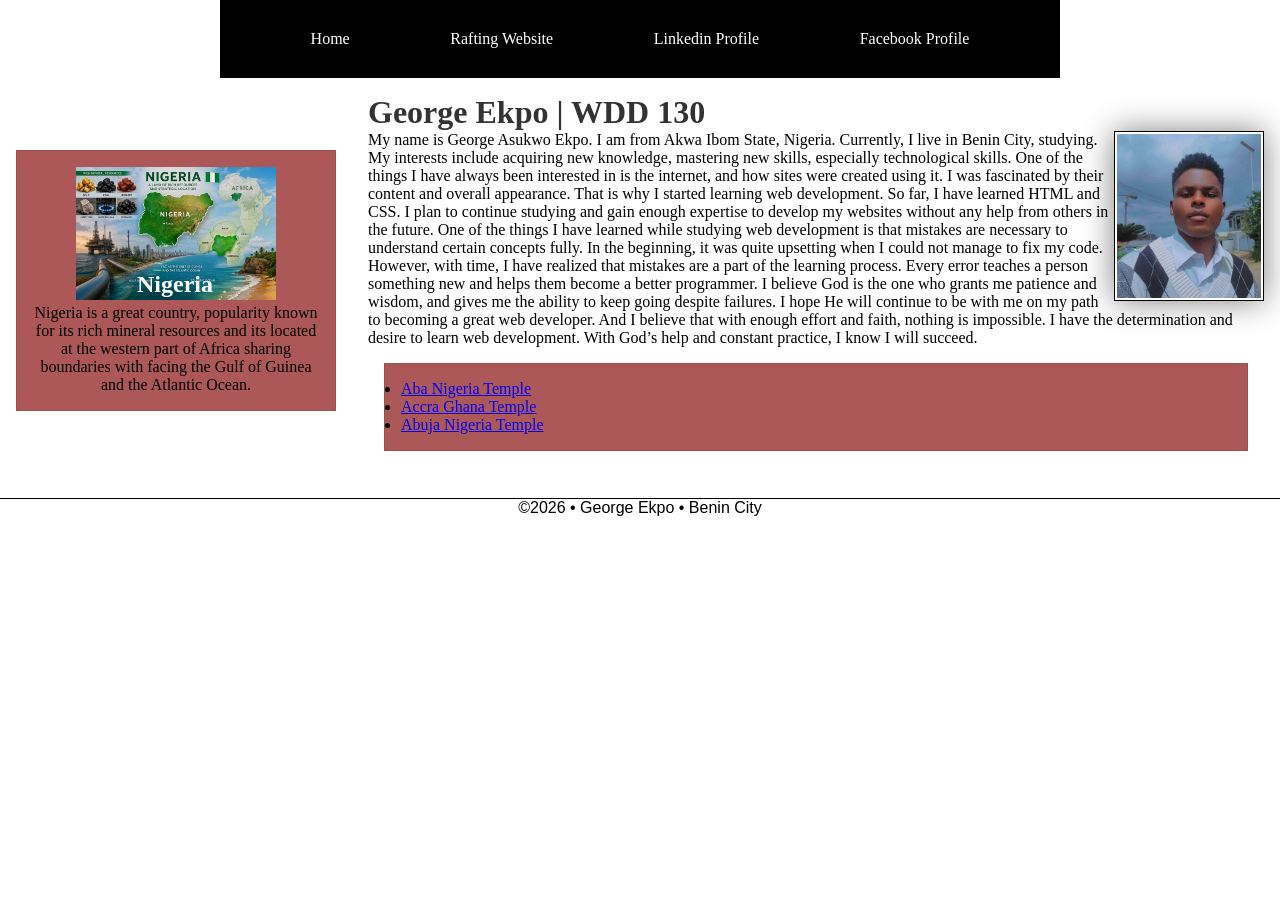
<file: index.html>
<!DOCTYPE html>
<html lang="en-US">

<head>
    <meta charset="UTF-8">
    <meta name="viewport" content="width=device-width, initial-scale=1.0">
    <title>George Ekpo | WDD 130</title>
    <link rel="stylesheet" href="styles/styles.css">
    <meta name="description"
      content="Official homepage for WDD 130 course, this homepage gives a small information about George Ekpo">
    <meta name="author" content="Brother George Ekpo">
</head>

<body>
    <header>
        <nav>
            <a href="#">Home</a>
            <a href="wwr/">Rafting Website</a>
            <a href="https://linkedin.com">Linkedin Profile</a>
            <a href="https://facebook.com">Facebook Profile</a>
        </nav>
    </header>
    <div class="grid">
        <main>
            <h1>George Ekpo | WDD 130</h1>
            <img src="images/profile.jpg" alt="George Ekpo.">
            <p>My name is George Asukwo Ekpo. I am from Akwa Ibom State, Nigeria. Currently, I live
                in
                Benin City,
                studying. My interests include acquiring new knowledge, mastering new skills,
                especially
                technological skills. One of the things I have always been interested in is the
                internet, and how
                sites were created using it. I was fascinated by their content and overall
                appearance.
                That is why I
                started learning web development. So far, I have learned HTML and CSS. I plan to
                continue studying
                and gain enough expertise to develop my websites without any help from others in the
                future.
                One of the things I have learned while studying web development is that mistakes are
                necessary to
                understand certain concepts fully. In the beginning, it was quite upsetting when I
                could
                not manage
                to fix my code. However, with time, I have realized that mistakes are a part of the
                learning
                process. Every error teaches a person something new and helps them become a better
                programmer. I
                believe God is the one who grants me patience and wisdom, and gives me the ability
                to
                keep going
                despite failures. I hope He will continue to be with me on my path to becoming a
                great
                web
                developer. And I believe that with enough effort and faith, nothing is impossible. I
                have the
                determination and desire to learn web development. With God’s help and constant
                practice, I know I
                will succeed.</p>
            <ul class="box">
                <li><a href="https://www.churchofjesuschrist.org/temples/details/aba-nigeria-temple?lang=eng"
                      target="_blank">Aba Nigeria Temple</a></li>
                <li><a href="https://www.churchofjesuschrist.org/temples/details/accra-ghana-temple?lang=eng"
                      target="_blank">Accra Ghana Temple</a></li>
                <li><a href="https://www.churchofjesuschrist.org/temples/details/abuja-nigeria-temple?lang=eng"
                      target="_blank">Abuja Nigeria Temple</a></li>
            </ul>
        </main>
        <aside class="box">
            <h2>Nigeria</h2>
            <img src="images/nigeria.jpeg"
              alt="Illustration showing the Nigeria resources, location in West Africa and close landmarks">
            <p>Nigeria is a great country, popularity known for its rich mineral resources and its
                located
                at the western part of Africa sharing boundaries with facing the Gulf of Guinea and
                the
                Atlantic Ocean.</p>
        </aside>
    </div>
    <footer>
        <p>©2026 • George Ekpo • Benin City</p>
    </footer>
</body>

</html>
</file>
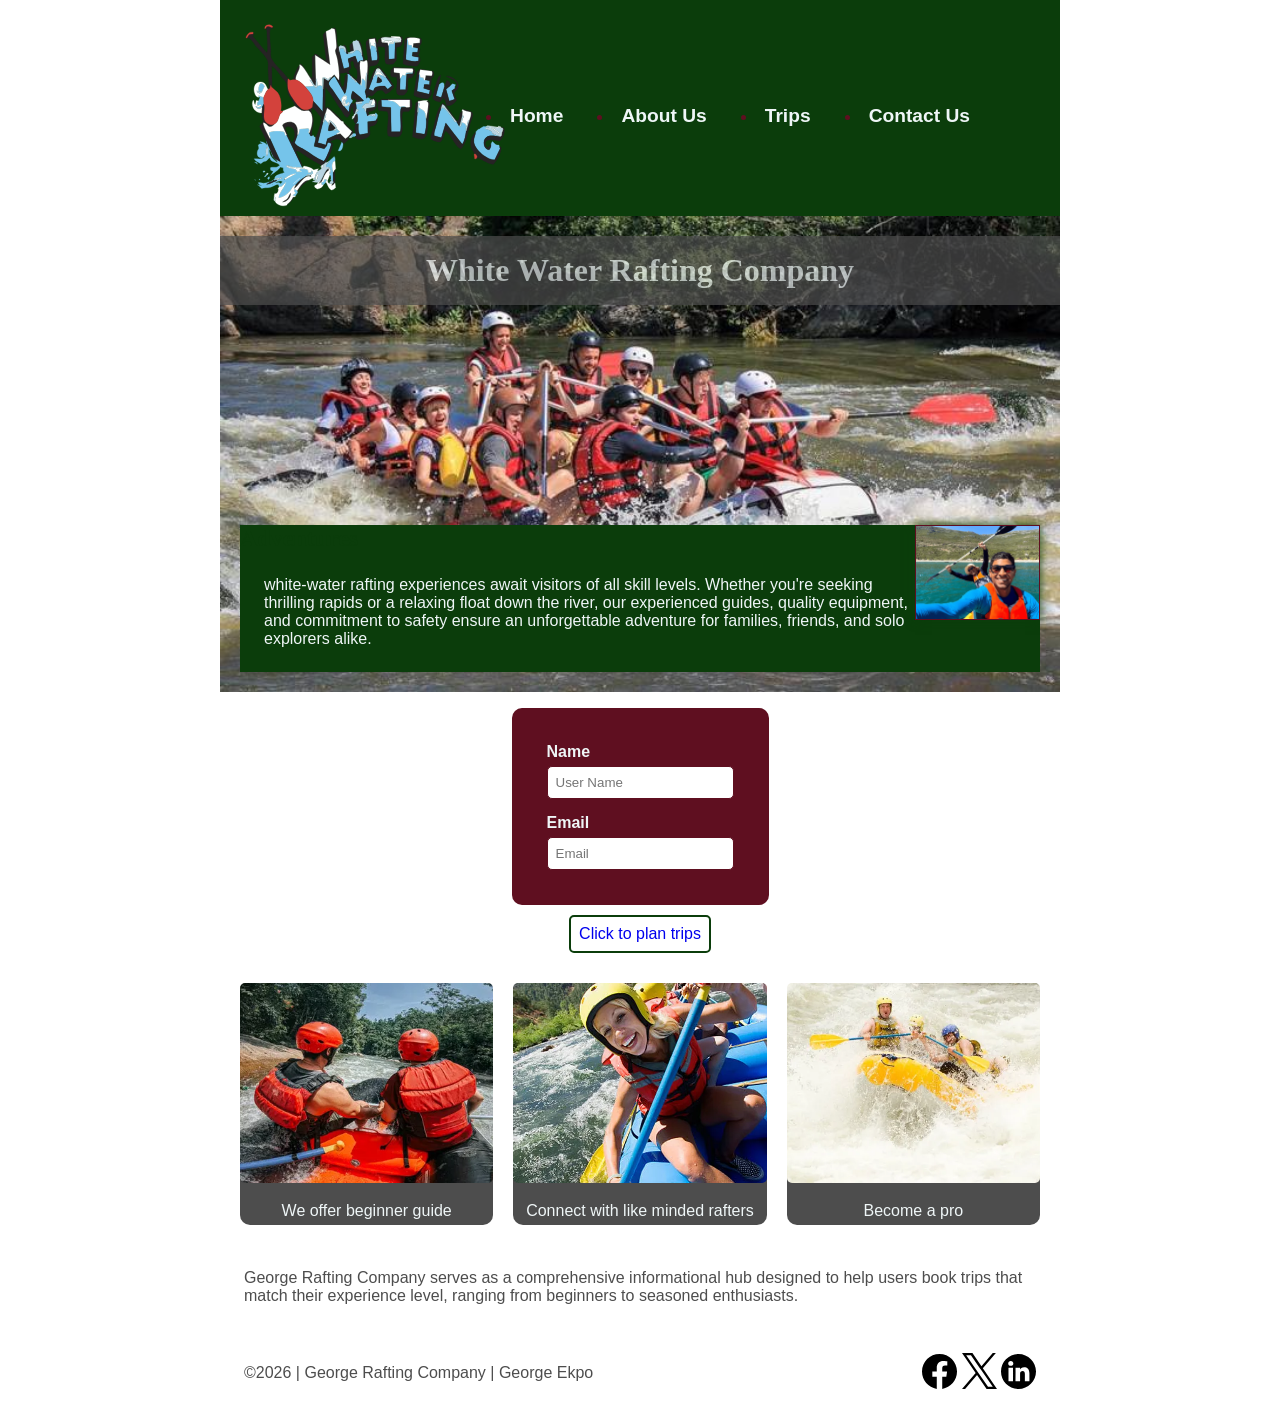
<file: wwr/index.html>
<!DOCTYPE html>
<html lang="en">

<head>
    <meta charset="UTF-8">
    <meta name="viewport" content="width=device-width, initial-scale=1.0">
    <title>George Rafting Company | White Water Rafting Adventures</title>
    <link rel="stylesheet" href="styles/rafting.css">
    <meta name="description"
      content="Official homepage for George Rafting Company | Exciting White Water Rafting Adventures">
    <meta name="author" content="Brother George Ekpo">
</head>

<body>
    <header>
        <div id="logo"><img src="images/logo.svg" alt="Rafting Company Logo"></div>
        <nav>
            <ul class="nav">
                <li><a href="index.html">Home</a></li>
                <li><a href="about.html">About Us</a></li>
                <li><a href="trips.html">Trips</a></li>
                <li><a href="contact.html">Contact Us</a></li>
            </ul>
        </nav>
    </header>
    <main>
        <div class="hero">
            <img src="images/rafting-background.jpg" alt="People in a boat Rafting">
            <h1>White Water Rafting Company</h1>
            <article>
                <img src="images/article-img.png" alt="Two friends taking selfie while rafting">
                <h2>Adventures</h2>
                <p>white-water rafting
                    experiences await visitors of all skill levels. Whether you're seeking thrilling
                    rapids or a
                    relaxing float down the river, our experienced guides, quality equipment, and
                    commitment to safety
                    ensure an unforgettable adventure for families, friends, and solo explorers
                    alike.</p>
            </article>
        </div>
        <div class="all-forms">
            <form action="#" method="post" class="sign-up">
                <div class="form-input">
                    <label for="name">Name</label>
                    <input type="text" id="name" name="name" placeholder="User Name" required>
                </div>

                <div class="form-input">
                    <label for="email">Email</label>
                    <input type="email" id="email" name="email" placeholder="Email" required>
                </div>
            </form>
            <div class="submit"><a href="trips.html" class="button">Click to plan trips</a></div>
        </div>
        <section class="levels">
            <div class="guide">
                <img src="images/levels/beginners.webp" alt="Beginners rafting guides">
                <figcaption>We offer beginner guide</figcaption>
            </div>
            <div class="guide">
                <img src="images/levels/enthusiast.webp" alt="Enthusiast white water rafting">
                <figcaption>Connect with like minded rafters</figcaption>
            </div>
            <div class="guide">
                <img src="images/levels/pros.webp" alt="Professionals white water rafting">
                <figcaption>Become a pro</figcaption>
            </div>
        </section>
        <p>George Rafting Company serves as a comprehensive informational hub designed to help
            users book trips that match their
            experience level, ranging from beginners to seasoned enthusiasts.</p>

    </main>

    <footer>
        <p>©2026 | George Rafting Company | George Ekpo</p>
        <nav class="social-media">
            <a href="https://facebook.com">
                <img src="images/facebook-bt.svg" alt="Facebook Icon"></a>
            <a href="https://x.com">
                <img src="images/x-bw.svg" alt="X(Twitter) Icon"></a>
            <a href="https://linkedin.com">
                <img src="images/linkedin-bw.svg" alt="linkedin Icon"></a>
        </nav>
    </footer>
</body>

</html>
</file>
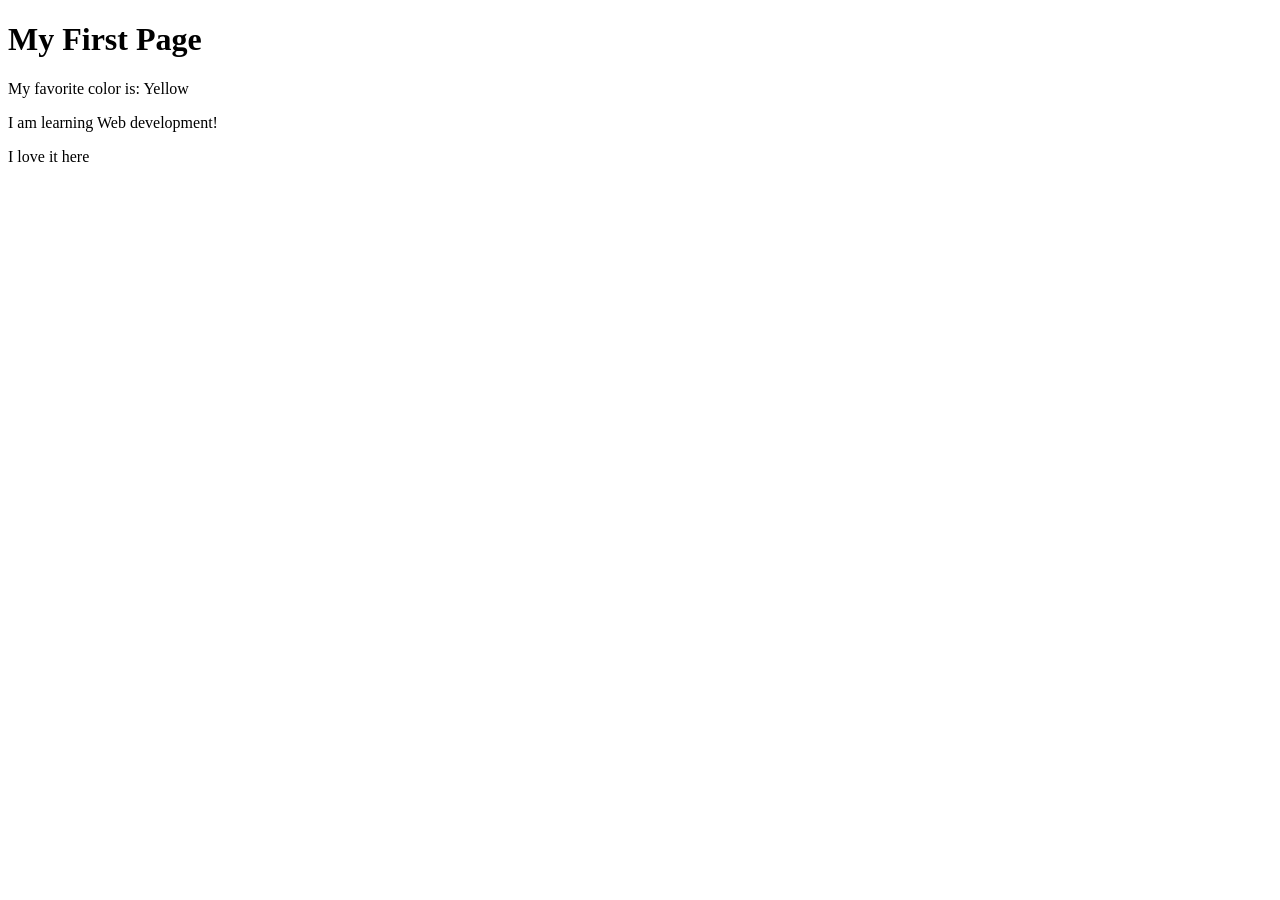
<file: week01/first-page.html>
<!DOCTYPE html>
<html lang="en">

<head>
    <meta charset="UTF-8">
    <meta name="viewport" content="width=device-width, initial-scale=1.0">
    <title>My First Page</title>
</head>

<body>
    <h1>My First Page</h1>
    <p>My favorite color is: Yellow </p>
    <p>I am learning Web development!</p>
    <p>I love it here</p>
</body>

</html>
</file>
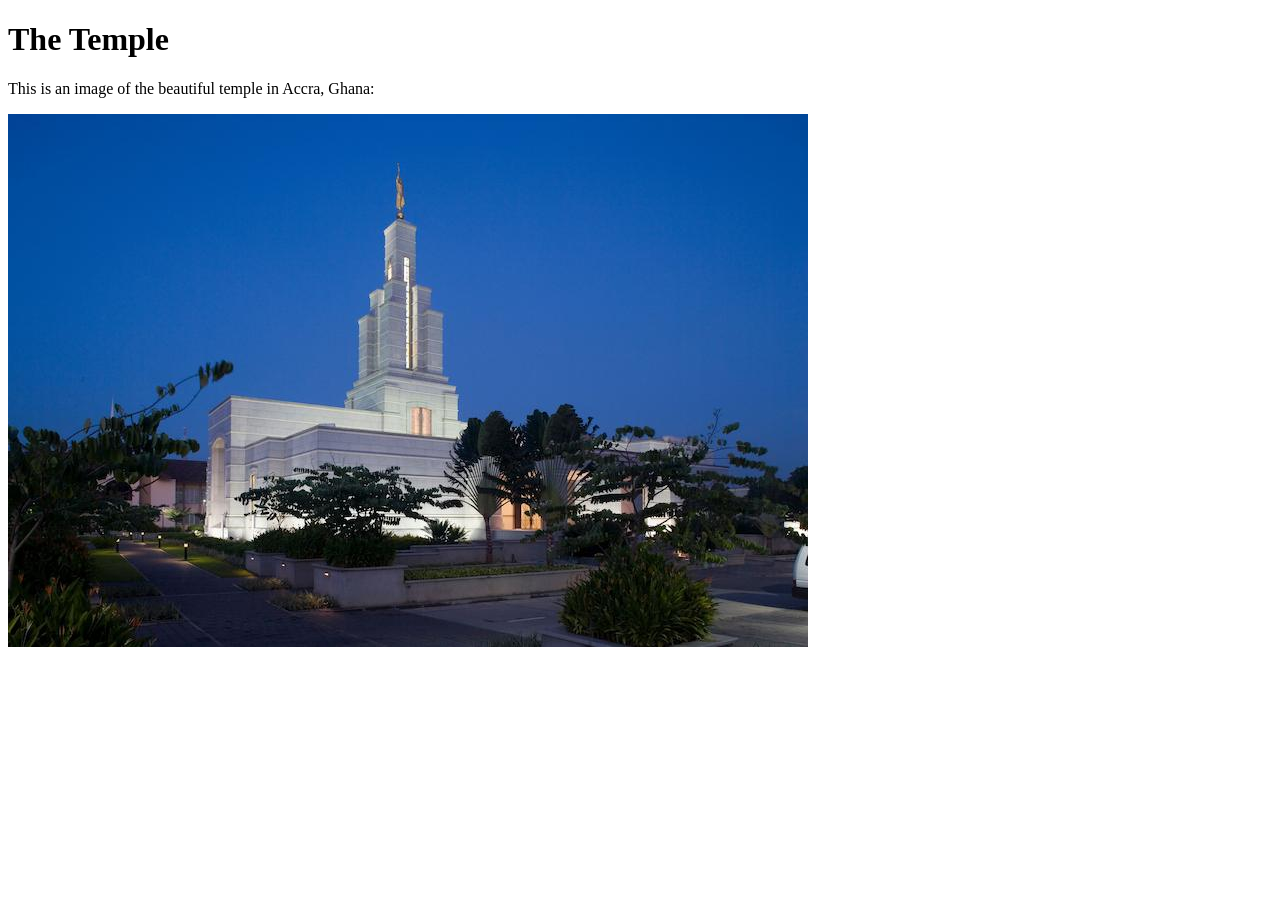
<file: week01/images-solution.html>
<!DOCTYPE html>
<html lang="en">
<head>
    <meta charset="UTF-8">
    <meta name="viewport" content="width=device-width, initial-scale=1.0">
    <title>Temple Image</title>
</head>
<body>
    <h1>The Temple</h1>
    <p>This is an image of the beautiful temple in Accra, Ghana:</p>
    <img src="images/temple-small.jpg" alt="The Accra Ghana Temple">
    
</body>
</html>
</file>
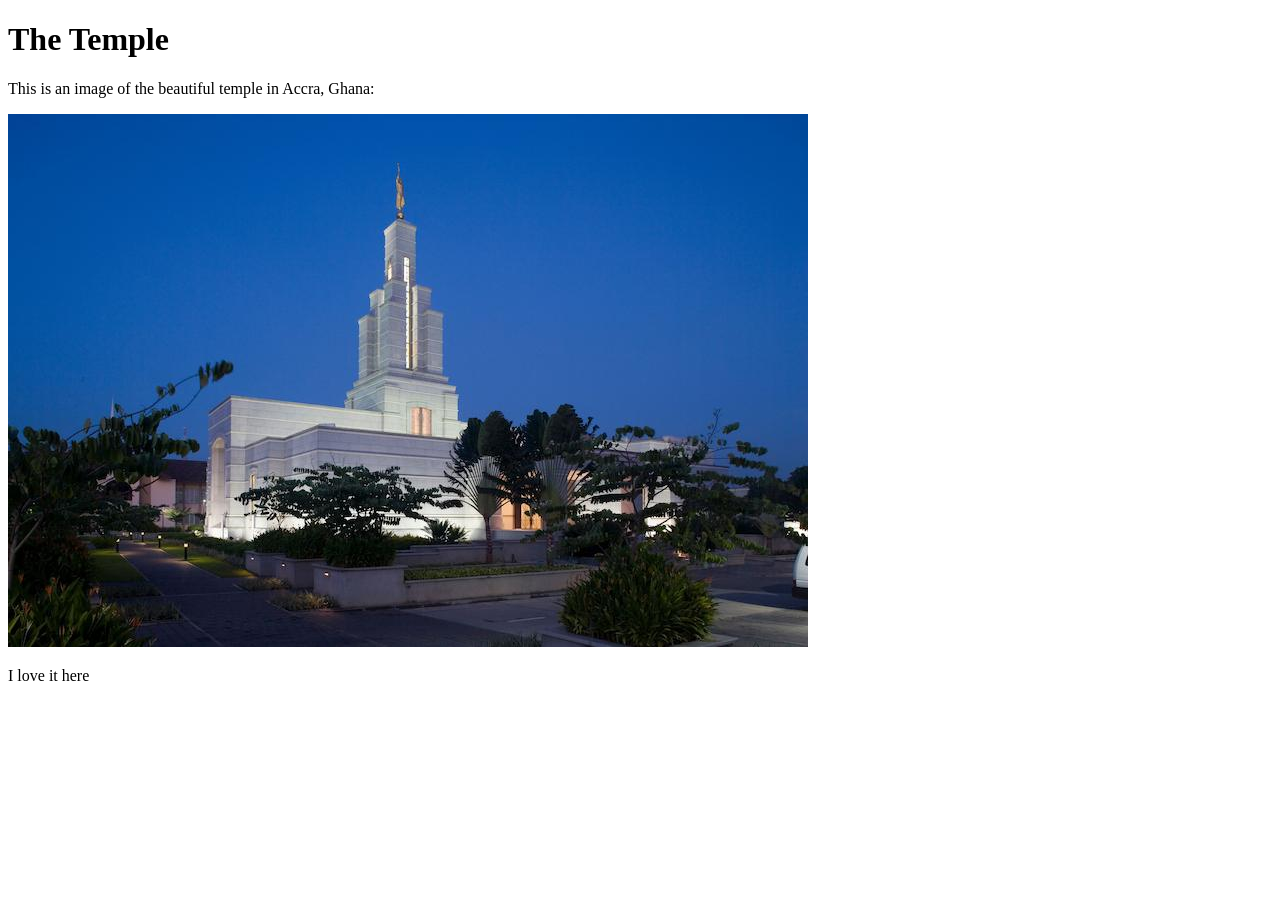
<file: week01/images.html>
<!DOCTYPE html>
<html lang="en">

<head>
    <meta charset="UTF-8">
    <meta name="viewport" content="width=device-width, initial-scale=1.0">
    <title>Temple Image</title>
</head>

<body>
    <h1>The Temple</h1>
    <p>This is an image of the beautiful temple in Accra, Ghana:</p>
    <img src="images/temple-small.jpg" alt="The Accra Ghana Temple">
    <p>I love it here</p>

</body>

</html>
</file>
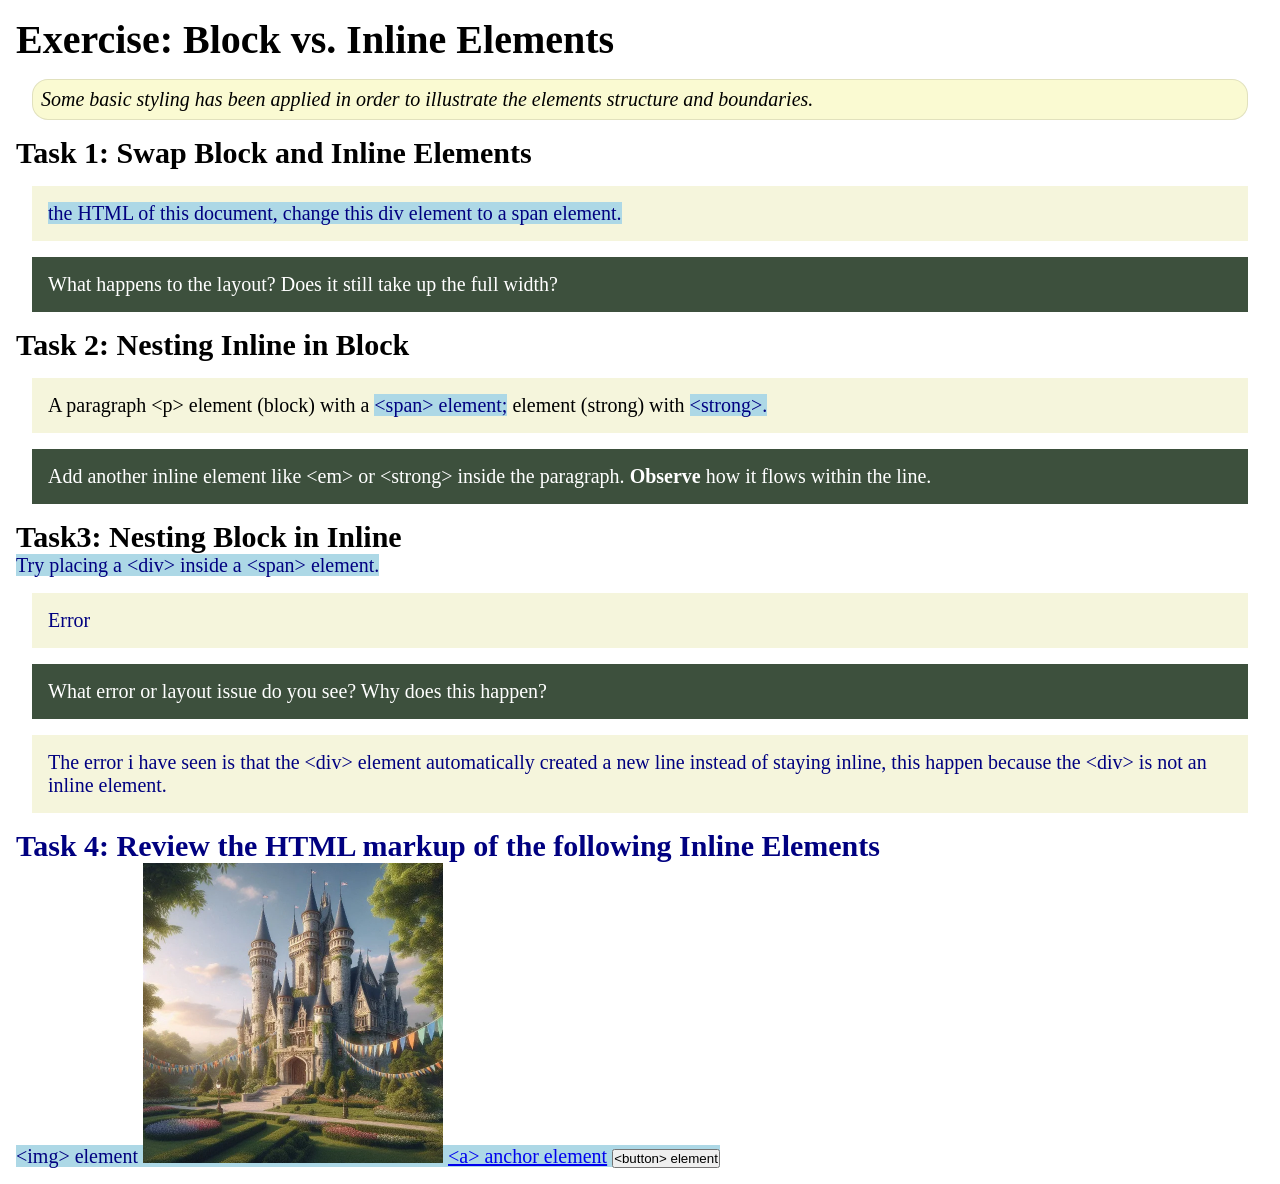
<file: week02/block-vs-inline.html>
<!DOCTYPE html>
<html lang="en">

<head>
    <meta charset="UTF-8">
    <meta name="viewport" content="width=device-width, initial-scale=1.0">
    <title>Exercise: Block vs. Inline Elements</title>
    <link rel="stylesheet" href="styles/block-vs-inline.css">
</head>

<body>
    <main>
        <h1>Exercise: Block vs. Inline Elements</h1>
        <p class="note">Some basic styling has been applied in order to illustrate the elements
            structure and
            boundaries.</p>

        <h2>Task 1: Swap Block and Inline Elements</h2>
        <div><span>the HTML of this document, change this div element to a span element.</span>
        </div>

        <p class="question">What happens to the layout? Does it still take up the full width?</p>

        <h2>Task 2: Nesting Inline in Block</h2>
        <p>A paragraph &lt;p&gt; element (block) with a <span>&lt;span&gt; element;</span> element
            (strong) with <span>&lt;strong&gt;.</span></p>
        <p class="question">Add another inline element like &lt;em&gt; or &lt;strong&gt; inside the
            paragraph. <strong>Observe</strong>
            how it flows within the line.</p>

        <h2>Task3: Nesting Block in Inline</h2>
        <span>Try placing a &lt;div&gt; inside a &lt;span&gt; element.<span>
                <div>Error</div>
            </span>
            <p class="question">What error or layout issue do you see? Why does this happen?</p>
            <p>The error i have seen is that the &lt;div&gt; element automatically created a new
                line
                instead of staying inline, this happen because the &lt;div&gt; is not an inline
                element.</p>


            <h2>Task 4: Review the HTML markup of the following Inline Elements</h2>
            &lt;img&gt; element
            <img src="images/castle.webp" alt="placeholder image (images are inline)" width="300"
              height="300">
            <a href="https://churchofjesuschrist.org">&lt;a&gt; anchor element</a>
            <button type="button">&lt;button&gt; element</button>
    </main>
</body>

</html>
</file>
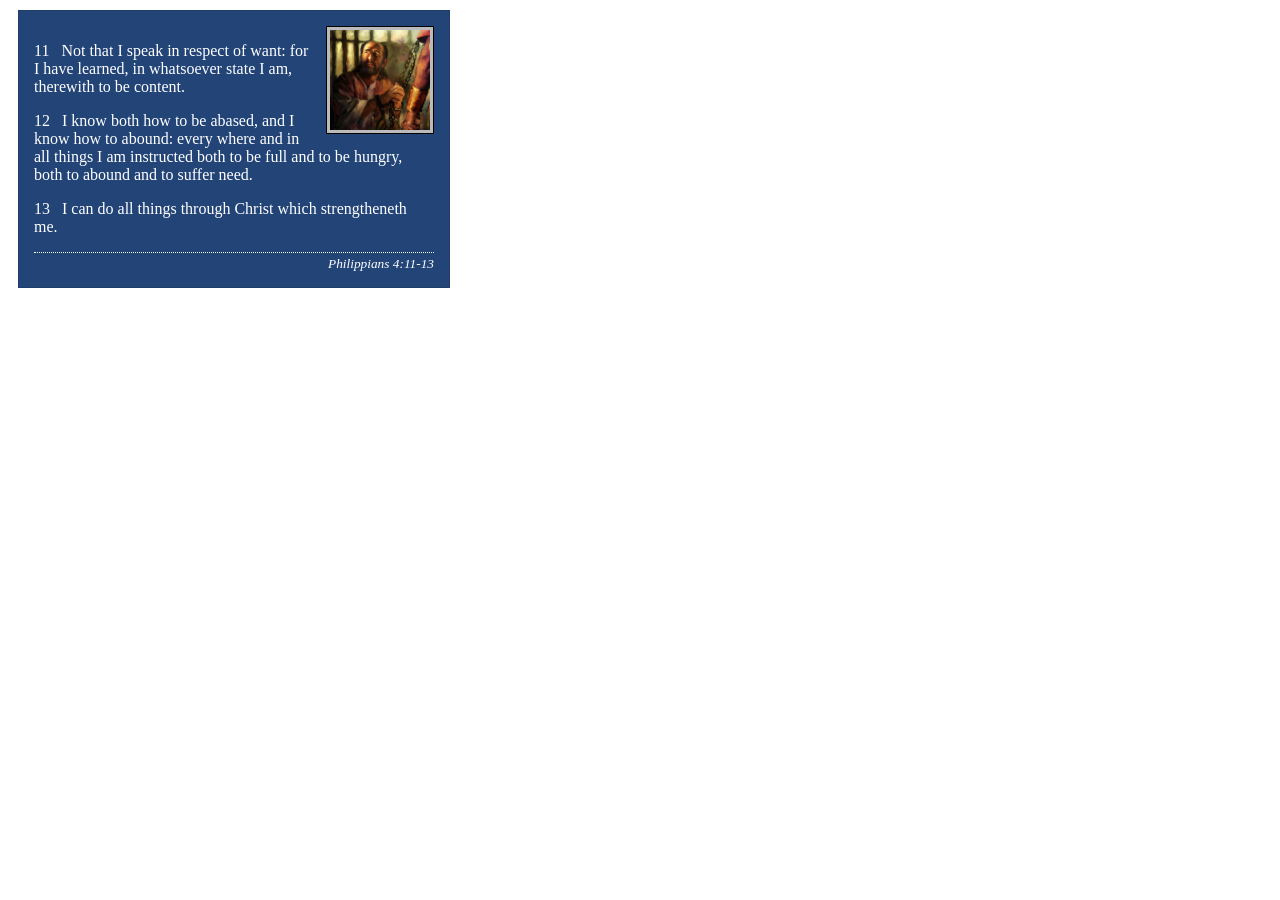
<file: week02/box-model-solution.html>
<!DOCTYPE html>
<html lang="en">
<head>
    <meta charset="UTF-8">
    <meta name="viewport" content="width=device-width, initial-scale=1.0">
    <title>Box Model Activity</title>
    <link rel="stylesheet" href="styles/box-model-solution.css">
</head>
<body>
    <main>
        <div class="callout">
            <img src="images/apostle-paul-imprisoned.webp" alt="Paul the Apostle - Imprisoned in Rome" width="200" height="200">
            <blockquote>
                <p>11 &nbsp; Not that I speak in respect of want: for I have learned, in whatsoever state I am, therewith to be content.</p>
                <p>12 &nbsp; I know both how to be abased, and I know how to abound: every where and in all things I am instructed both to be full and to be hungry, both to abound and to suffer need.</p>
                <p>13 &nbsp; I can do all things through Christ which strengtheneth me.</p>
            </blockquote>
            <cite>Philippians 4:11-13</cite>
        </div>
    </main>
</body>
</html>
</file>
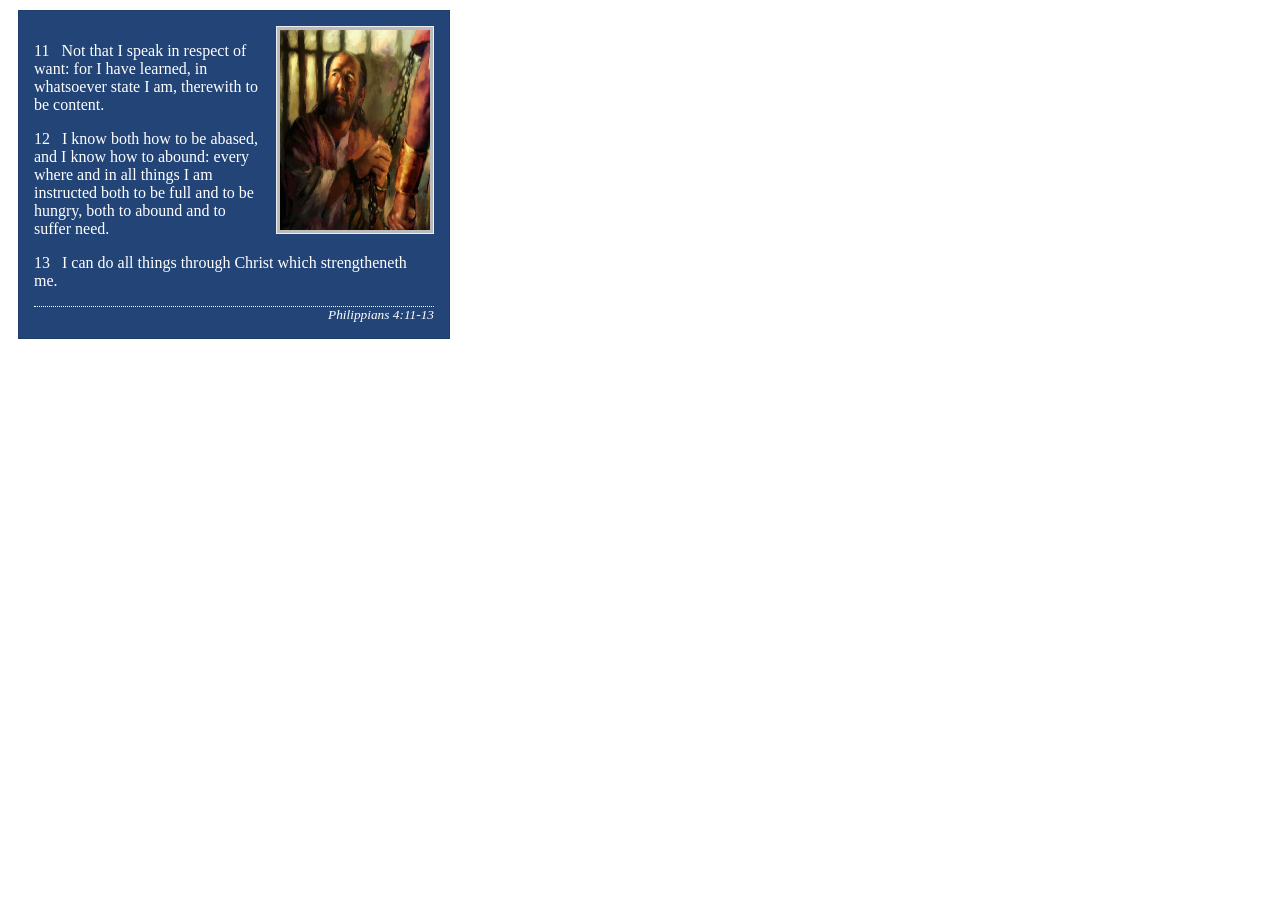
<file: week02/box-model.html>
<!DOCTYPE html>
<html lang="en">

<head>
    <meta charset="UTF-8">
    <meta name="viewport" content="width=device-width, initial-scale=1.0">
    <title>Box Model Activity</title>
    <link rel="stylesheet" href="styles/box-model.css">
</head>

<body>
    <main>
        <div class="callout">
            <img src="images/apostle-paul-imprisoned.webp"
              alt="Paul the Apostle - Imprisoned in Rome" width="200" height="200">
            <blockquote>
                <p>11 &nbsp; Not that I speak in respect of want: for I have learned, in whatsoever
                    state I am, therewith to be content.</p>
                <p>12 &nbsp; I know both how to be abased, and I know how to abound: every where and
                    in all things I am instructed both to be full and to be hungry, both to abound
                    and to suffer need.</p>
                <p>13 &nbsp; I can do all things through Christ which strengtheneth me.</p>
            </blockquote>
            <cite>Philippians 4:11-13</cite>
        </div>
    </main>
</body>

</html>
</file>
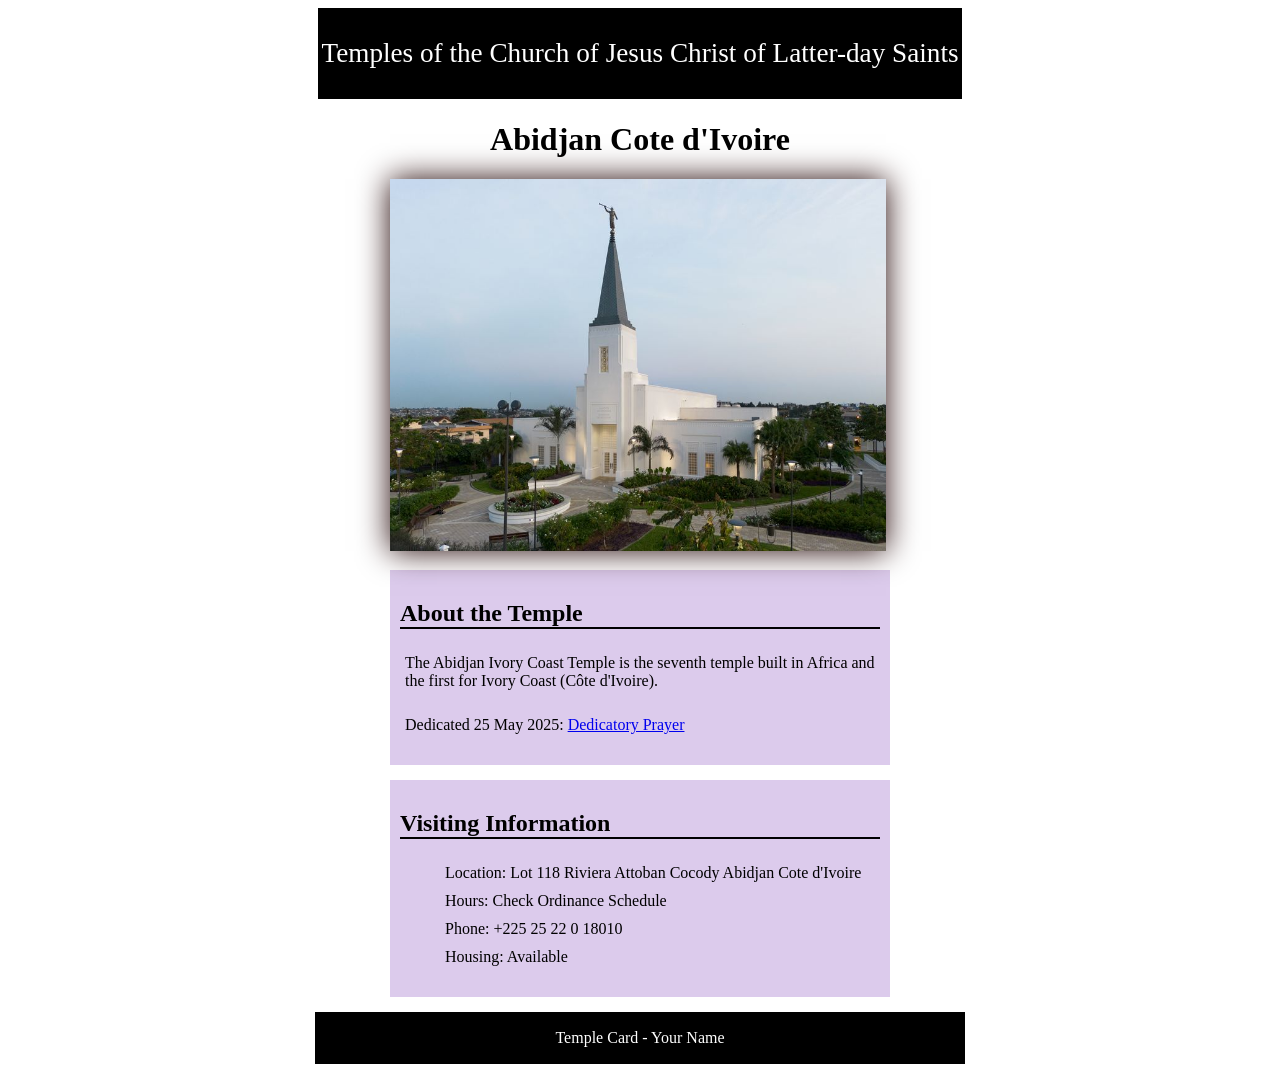
<file: week02/temple.html>
<!DOCTYPE html>
<html lang="en">

<head>
    <meta charset="UTF-8">
    <meta name="viewport" content="width=device-width, initial-scale=1.0">
    <title>Temple Card - Abidjan Cote d'Ivoire</title>
    <link rel="stylesheet" href="styles/temple.css">
    <meta name="description" content="Basic Temple page decoration">
    <meta name="author" content="George Ekpo">
</head>

<body>
    <header>
        <p>Temples of the Church of Jesus Christ of Latter-day Saints</p>
    </header>
    <main>
        <h1>Abidjan Cote d'Ivoire</h1>
        <picture>
            <img src="images/abidjan-ivory-coast.jpeg" alt="Abidjan Cote d'Ivoire Temple">
        </picture>
        <section>
            <h2>About the Temple</h2>
            <p>The Abidjan Ivory Coast Temple is the seventh temple built in Africa and the first
                for Ivory Coast (Côte
                d'Ivoire).</p>
            <p>Dedicated 25 May 2025: <a
                  href="https://www.churchofjesuschrist.org/temples/dedicatory-prayer/abidjan-ivory-coast-temple/2025-05-25?lang=eng"
                  target="_blank" rel="noopener noreferrer">Dedicatory Prayer</a></p>
        </section>
        <section>
            <h2>Visiting Information</h2>
            <ul>
                <li>Location: Lot 118 Riviera Attoban Cocody Abidjan Cote d'Ivoire</li>
                <li>Hours: Check Ordinance Schedule</li>
                <li>Phone: +225 25 22 0 18010</li>
                <li>Housing: Available</li>
            </ul>
        </section>
    </main>
    <footer>
        <p>Temple Card - Your Name</p>
    </footer>
</body>

</html>
</file>
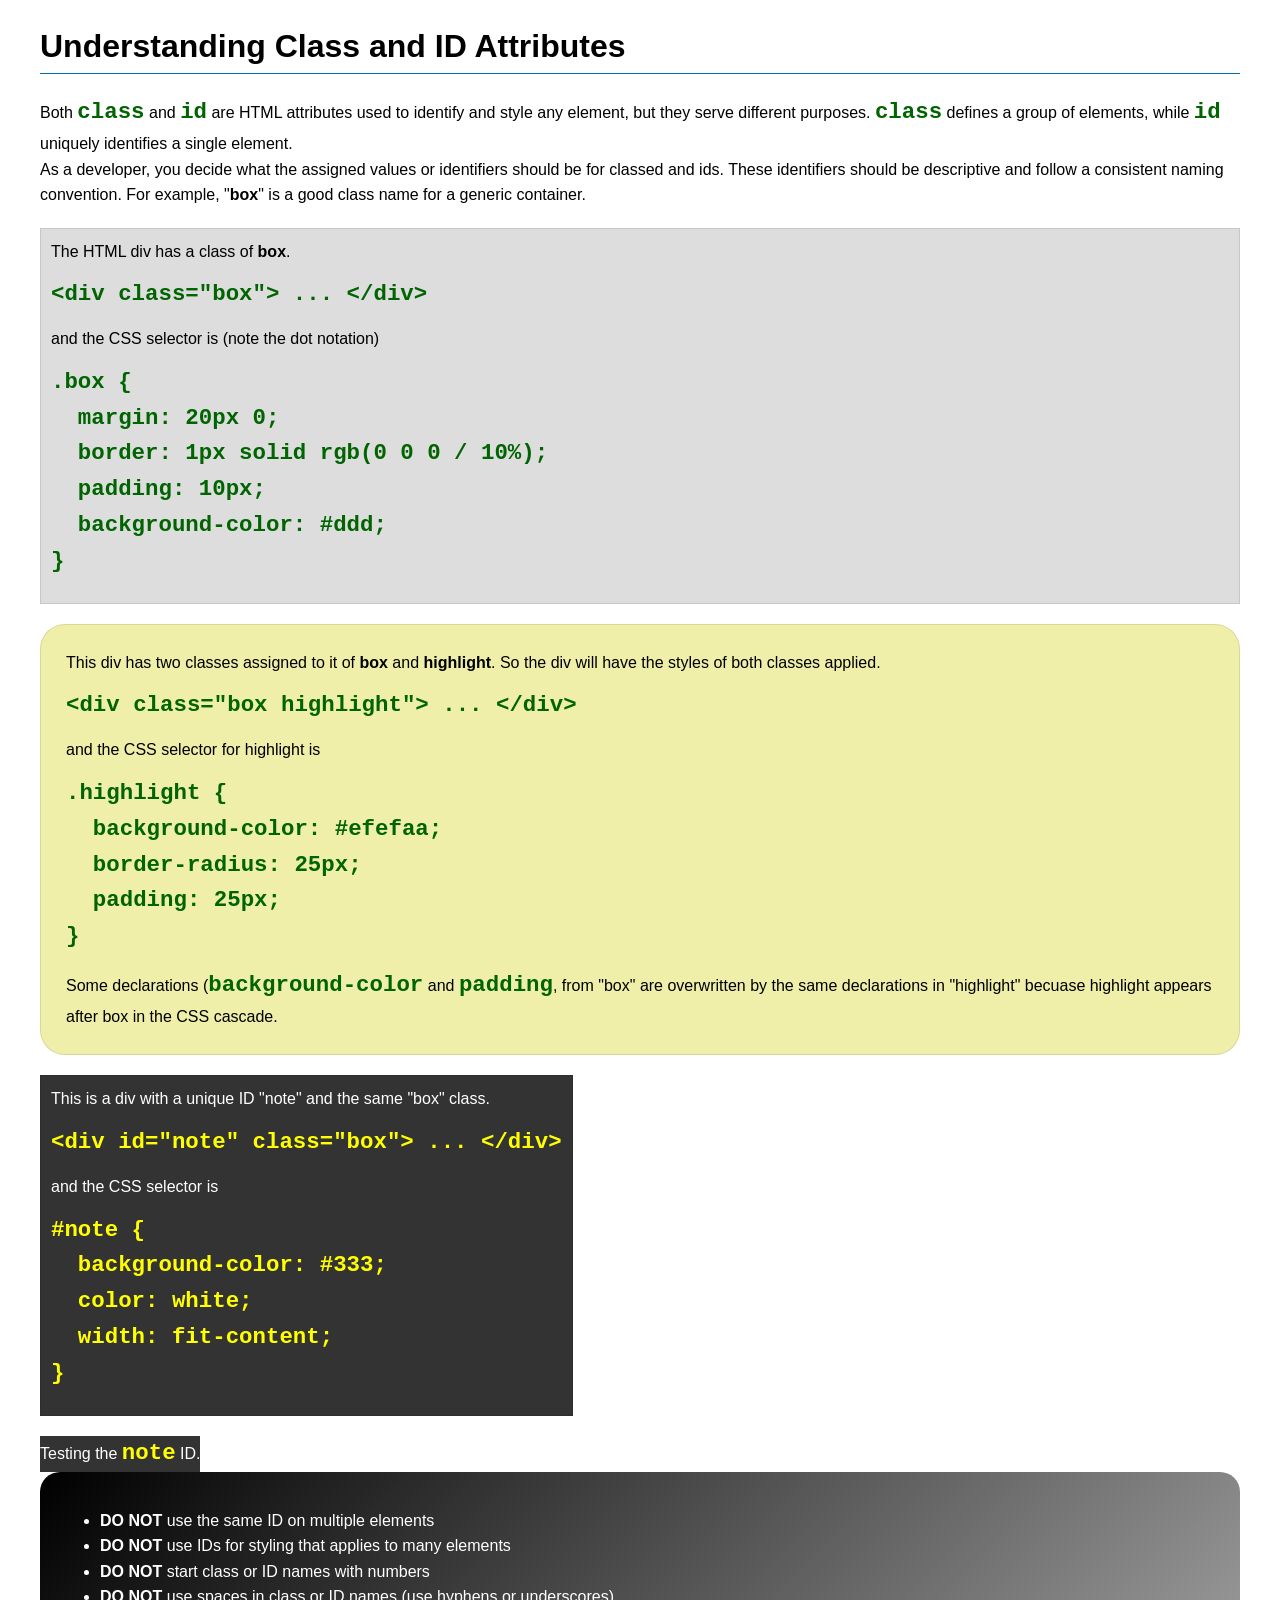
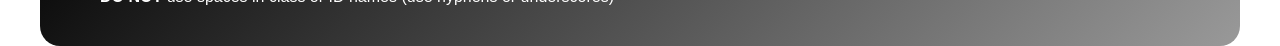
<file: week03/class-and-id.html>
<!DOCTYPE html>
<html lang="en">

<head>
    <meta charset="UTF-8">
    <meta name="viewport" content="width=device-width, initial-scale=1.0">
    <title>Class vs ID Attributes</title>
    <link rel="stylesheet" href="styles/class-and-id.css">
</head>

<body>
    <h1>Understanding Class and ID Attributes</h1>
    <p>Both <code>class</code> and <code>id</code> are HTML attributes used to identify and style
        any element, but they
        serve different purposes. <code>class</code> defines a group of elements, while
        <code>id</code> uniquely
        identifies a single element.
    </p>
    <p>As a developer, you decide what the assigned values or identifiers should be for classed and
        ids. These
        identifiers should be
        descriptive and follow a consistent naming convention. For example, "<strong>box</strong>"
        is a good class name
        for a generic container.</p>
    <div class="box">
        <p>The HTML div has a class of <strong>box</strong>.</p>
        <pre><code class="html">&lt;div class="box"&gt; ... &lt;/div&gt;</code></pre>
        and the CSS selector is (note the dot notation)
        <pre><code class="css">.box {
  margin: 20px 0;
  border: 1px solid rgb(0 0 0 / 10%);
  padding: 10px;
  background-color: #ddd; 
}</code></pre>
    </div>

    <div class="box highlight">
        <p>This div has two classes assigned to it of <strong>box</strong> and
            <strong>highlight</strong>. So the div
            will have the styles of both classes applied.
        </p>
        <pre><code class="html">&lt;div class="box highlight"&gt; ... &lt;/div&gt;</code></pre>
        and the CSS selector for highlight is
        <pre><code class="css">.highlight {
  background-color: #efefaa;
  border-radius: 25px;
  padding: 25px;
}</code></pre>
        <p>Some declarations (<code>background-color</code> and <code>padding</code>, from "box" are
            overwritten by the same declarations in "highlight" becuase highlight appears after box
            in the CSS cascade.</p>
    </div>

    <div id="note" class="box">
        <p>This is a div with a unique ID "note" and the same "box" class.</p>
        <pre><code class="html">&lt;div id="note" class="box"&gt; ... &lt;/div&gt;</code></pre>
        and the CSS selector is
        <pre><code class="css">#note {
  background-color: #333;
  color: white;
  width: fit-content;
}</code></pre>
    </div>

    <div id="note">
        <p>Testing the <code>note</code> ID.</p>
    </div>

    <section id="best-practice">
        <ul>
            <li><strong>DO NOT</strong> use the same ID on multiple elements</li>
            <li><strong>DO NOT</strong> use IDs for styling that applies to many elements</li>
            <li><strong>DO NOT</strong> start class or ID names with numbers</li>
            <li><strong>DO NOT</strong> use spaces in class or ID names (use hyphens or underscores)
            </li>
        </ul>
    </section>


</body>

</html>
</file>
<file: styles/styles.css>
:root {
    --primary-colors: black;
    --secondary-colors: #ad5858;
    --heading-text-color: #333;
    --colors: white;
    --heading-font: 'Montserrat', 'Helvetica', 'sans-serif';
}

* {
    margin: 0;
    padding: 0;
    box-sizing: border-box;
}

header,
.grid footer {
    max-width: 840px;
    margin: 0 auto;
}

nav {
    background-color: var(--primary-colors);
    padding: 10px;
    display: flex;
    justify-content: space-evenly;
    align-items: center;
}

nav a {
    display: block;
    padding: 20px;
    text-decoration: none;
    color: var(--colors);
}

h1 {
    color: var(--heading-text-color);
    border: 0 0 1 0;
}

.grid {
    display: grid;
    align-items: center;
}

main {
    grid-column: 2/3;
    margin: 1rem;
}

main img {
    width: 150px;
    height: auto;
    border: 1px solid var(--primary-colors);
    padding: 2px;
    box-shadow: 0 0 30px gray;
    float: right;
}

p {
    padding: 0;
}

aside {
    width: 20rem;
    text-align: center;
    position: relative;
    grid-column: 1/2;
    grid-row: 1/2;
}

aside img {
    width: 200px;
    height: auto;
}

footer {
    margin-top: 15px;
    border-top: 1px solid #000;
    text-align: center;
    font-family: var(--heading-font);
}

/* Class Selectors */
.box {
    margin: 1rem;
    border: 1px solid rgb(0 0 0 / 10%);
    padding: 1rem;
    background-color: var(--secondary-colors);
    color: var(--primary-colors);
}

aside h2 {
    position: absolute;
    top: 120px;
    left: 120px;
    color: var(--colors);
}
</file>
<file: wwr/styles/rafting.css>
:root {
    --primary-color: #0b3d0b;
    --secondary-color: #eff6f7;
    --accent1-color: #4d4d4d;
    --accent2-color: #5f0f20;
    --heading-font: "Roboto", "Times New Roman", "Georgia";
    --body-font: Arial, Helvetica, Sans-serif;
}

* {
    margin: 0;
    padding: 0;
    box-sizing: border-box;
}

header {
    background-color: var(--primary-color);
    color: var(--accent2-color);
    display: grid;
    grid-template-columns: 200px 1fr;
    align-items: center;

}

#logo {
    grid-column-start: 1;
    grid-column-end: 2;
    margin: 1rem;
    align-items: start;
}

.nav {
    padding: 1rem;
    display: flex;
    position: relative;
    justify-content: space-evenly;
    align-items: flex-start;

}

.nav a {
    display: block;
    padding: 0.5rem;
    text-decoration: none;
    font-size: 1.2rem;
    font-weight: 700;
    color: var(--secondary-color);
}

body {
    font-family: var(--body-font);
    color: var(--accent1-color);
}

header,
main,
footer {
    width: 840px;
    margin: 0 auto;
}

footer {
    display: flex;
    justify-content: space-between;
    align-items: center;
}

h1,
h2 {
    font-family: var(--heading-font);
    color: var(--primary-color);
}

.section-one {
    display: grid;
    grid-template-columns: 1fr auto 1fr;
    gap: 20px;
}

.section-one h2 {
    grid-column: 1 / 4;
    text-align: center;
}

.section-one img {
    width: 13rem;
    height: auto;
}

figure {
    margin: 10px;
}

.figure {
    display: grid;
    grid-template-columns: repeat(5, 1fr);
    padding: 15px;
}

.figure img {
    width: 100%;
    height: auto;
}

figcaption {
    text-align: center;
}

nav,
p,
.section-one,
.section-two article {
    margin: 16px;
    padding: 8px;
}

.social-media a {
    text-decoration: none;
}

.social-media img {
    width: 35px;
    height: inherit;
}

.hero {
    position: relative;
    bottom: 16px;
}

.hero img {
    display: block;
    width: 100%;
    height: auto;
}

.hero h1 {
    position: absolute;
    top: 20px;
    width: 100%;
    padding: 16px;
    text-align: center;
    opacity: 0.7;
    background-color: var(--accent1-color);
    color: var(--secondary-color);
}

.hero article {
    position: absolute;
    bottom: 20px;
    left: 20px;
    right: 20px;
    color: var(--secondary-color);
    background-color: var(--primary-color);
}

.hero article img {
    float: right;
    width: 125px;
    border: 1px solid var(--accent2-color);
    margin: auto;
    box-shadow: 0 0 10px var(--primary-color);
}

/* Contact Us Selectors */
.address p,
.address h1,
.address h2 {
    text-align: center;
    font-family: var(--body-font);
    margin: 0%;
    padding: 0%;

}

.contact-container {
    background-color: var(--accent1-color);
    color: var(--secondary-color);
    display: flex;
    flex-direction: row;
    justify-content: space-between;
    align-items: space;
    border-radius: 15px;
    margin: 10px;
    border: 2px solid var(--primary-color);
    box-shadow: 5px solid var(--primary-color);
}

.map {
    grid-column-start: 1;
    grid-column-end: 2;
    margin: 1rem;
    justify-content: center;
    max-width: 150px;
}

.map iframe {
    width: 250%;
    height: 250px;
    border: 0;
    border-radius: 20px;
}

.contact-form {
    padding: 1rem;
    display: flex;
    position: relative;
    justify-content: f;
    align-items: flex-end;
}

/*form selectors */

.contact-form form {
    display: flex;
    flex-direction: column;
    gap: 1rem;
}

.form-item {
    display: grid;
    grid-template-columns: 120px 1fr;
    align-items: center;
    gap: .75rem;
}

.form-item input,
.form-item textarea {
    width: 100%;
    padding: .5rem;
    border: 1px solid var(--secondary-color);
    font: inherit;
}

fieldset {
    border: none;
    padding: 0;
    display: grid;
    grid-template-columns: 120px 1fr;
    gap: .75rem;
}

legend {
    font-weight: bold;
    grid-column: 1;
}

.radio-option {
    display: flex;
    align-items: center;
    gap: .5rem;
    margin-bottom: .4rem;
}

.checkbox-item {
    display: flex;
    align-items: center;
    gap: .5rem;
}

button {
    padding: .8rem;
    border: 1px solid var(--accent1-color);
    background: var(--secondary-color);
    font-weight: bold;
    cursor: pointer;
    transition: .3s;
}

button:hover {
    background: var(--secondary-color);
}

/* EMPLOYEES */

.employee {
    border: 1px solid var(--accent1-color);
    margin: 2rem auto;
    padding: 1.5rem;
    text-align: center;
}

.employee h2 {
    margin-bottom: 2rem;
}

.employee > div {
    display: flex;
    justify-content: space-around;
    gap: 2rem;
}

.employee img {
    width: 120px;
    height: 120px;
    object-fit: cover;
    border-radius: 10px;
}

.employee figcaption {
    margin-top: .5rem;
    font-weight: 600;
}

/* RAFTING INDEX PAGE */
/* FORM */
.all-forms {
    display: flex;
    justify-content: space-around;
    flex-direction: column;
    align-items: center;
}

.sign-up {
    margin: 0 auto;
    padding: 20px;
    background: var(--accent2-color);
    color: var(--secondary-color);
    border-radius: 10px;
}

.form-input {
    margin: 15px;
}

.form-input label {
    display: block;
    margin-bottom: 5px;
    font-weight: bold;
}

.form-input input {
    width: 100%;
    padding: .5rem;
    border: 1px solid var(--accent2-color);
    border-radius: 5px;
    box-sizing: border-box;
}

.submit {
    text-align: center;
    max-width: 400px;
    padding: 8px;
    margin: 10px 10px 10px;
    color: var(--secondary-color);
    border: 2px solid var(--primary-color);
    border-radius: 5px;
    cursor: pointer;
}

.submit a {
    text-decoration: none;
    text-align: center;
}

/* PROFILE GRID LAYOUT */

.levels {
    display: grid;
    grid-template-columns: 1fr 1fr 1fr;
    gap: 20px;
    margin: auto;
    padding: 20px;
    justify-content: space-evenly;
}

.guide {
    text-align: center;
    background-color: var(--accent1-color);
    border-radius: 10px;
}

.guide img {
    width: 100%;
    height: 200px;
    object-fit: cover;
    border-radius: 5px;
}

.guide figcaption {
    margin-top: 10px;
    font-size: 1rem;
    text-align: center;
    color: var(--secondary-color);
    padding: 5px;
}

.call-to-action {
    display: grid;
    grid-template-columns: 1fr;
    padding: 8px;
    margin-bottom: 10px;
    color: var(--secondary-color);
    border: 2px solid var(--primary-color);
    border-radius: 5px;
    cursor: pointer;

}

.call-to-action a {
    text-decoration: none;
}

.hypertext {
    text-align: center;
}

/* TABLE ARRANGEMENT */
table {
    display: flex;
    justify-content: center;
    align-items: center;
    color: var(--secondary-color);
    margin-top: 10px;
}

table tr {
    background-color: var(--primary-color);
}

table th,
table td {
    padding: 10px;
    border: 10px;
    text-align: center;
}
</file>
<file: week02/styles/block-vs-inline.css>
* {
    margin: 0;
    padding: 0;
}

body {
    font-size: 20px;
    margin: 1rem;
}

p,
div {
    background-color: beige;
    margin: 1rem;
    padding: 1rem;
}

span {
    color: navy;
    background-color: lightblue;
}

code {
    margin: 0;
    padding: 0;
    color: green;
    font-size: 1.2rem;
}

.note {
    font-style: italic;
    background-color: lightgoldenrodyellow;
    border-radius: 1rem;
    border: 1px solid rgb(0 0 0 / 10%);
    margin: 1rem;
    padding: .5rem;
}

.question {
    background-color: #3d503d;
    color: #fff;
}
</file>
<file: week02/styles/box-model-solution.css>
.callout {
    max-width: 400px;
    margin: 10px;
    border: 1px solid rgba(0, 0, 0, .1);
    padding: 15px;
    background-color: #247;
    color: #fff;
}

.callout img {
    float: right;
    margin: 0 0 10px 15px;
    border: 1px solid #000;
    padding: 3px;
    background-color: #bbb;
    width: 100px;
    height: auto;

}

blockquote {
    margin: 0;
}

cite {
    display: block;
    border-top: 1px dotted #fff;
    padding-top: 3px;
    text-align: right;
    font-size: smaller;
}
</file>
<file: week02/styles/box-model.css>
.callout {
    max-width: 400px;
    margin: 10px;
    border: 1px solid rgb(0 0 0 / 0.1);
    padding: 15px;
    background-color: #247;
    color: #fff;
}

.callout img {
    float: right;
    margin: 0 0 10px 15px;
    border: 1px solid #eee;
    padding: 3px;
    background-color: #bbb;
    width: 150px;
    hight: auto;
}

blockquote {
    margin: 0;
}

cite {
    display: block;
    border-top: 1px dotted #fff;
    padding-top: 0;
    text-align: right;
    font-size: smaller;
}
</file>
<file: week02/styles/temple.css>
header {
    background-color: black;
    color: white;
    text-align: center;
    margin: 0 auto;
    font-size: 1.7rem;
    max-width: fit-content;
    padding: 3px;
}

main {
    max-width: 500px;
    margin: 0 auto;
}

main h1 {
    text-align: center;
}

main img {
    width: 31rem;
    height: auto;
    box-shadow: 0 0 30px rgb(34, 5, 5);
}

section {
    background-color: rgb(220, 203, 236);
    width: 30rem;
    display: block;
    margin: 15px auto;
    padding: 10px;
}

section h2 {
    border-bottom: 2px solid black;
}

section p,
li {
    display: block;
    padding: 5px;

}

footer {
    background-color: black;
    text-align: center;
    color: white;
    max-width: 650px;
    margin: 0 auto;
    font-size: 1rem;
    padding-top: 1px;
    padding-bottom: 1px;
}
</file>
<file: week03/styles/class-and-id.css>
body {
    font-family: Arial, sans-serif;
    line-height: 1.6;
    margin: 0;
    padding: 0 40px;
}

h1 {
    border-bottom: 1px solid rgb(0 110 182);
    padding-bottom: 0;
}



p {
    margin: 0;
}

code {
    color: darkgreen;
    font-weight: 700;
    font-size: 1.4rem;
}

/* Class examples - can be reused */

.box {
    margin: 20px 0;
    border: 1px solid rgb(0 0 0 / 10%);
    padding: 10px;
    background-color: #ddd; /* this is shorthand for #dddddd */
}

.highlight {
    background-color: #efefaa;
    border-radius: 25px;
    padding: 25px;
}

/* ID examples - should be unique */

#note {
    background-color: #333;
    color: white;
    width: fit-content;
}

#note code {
    color: yellow;
}

#best-practice {
    background: linear-gradient(135deg, #000 0%, #999 100%);
    color: white;
    border-radius: 20px;
    padding: 20px
}
</file>
